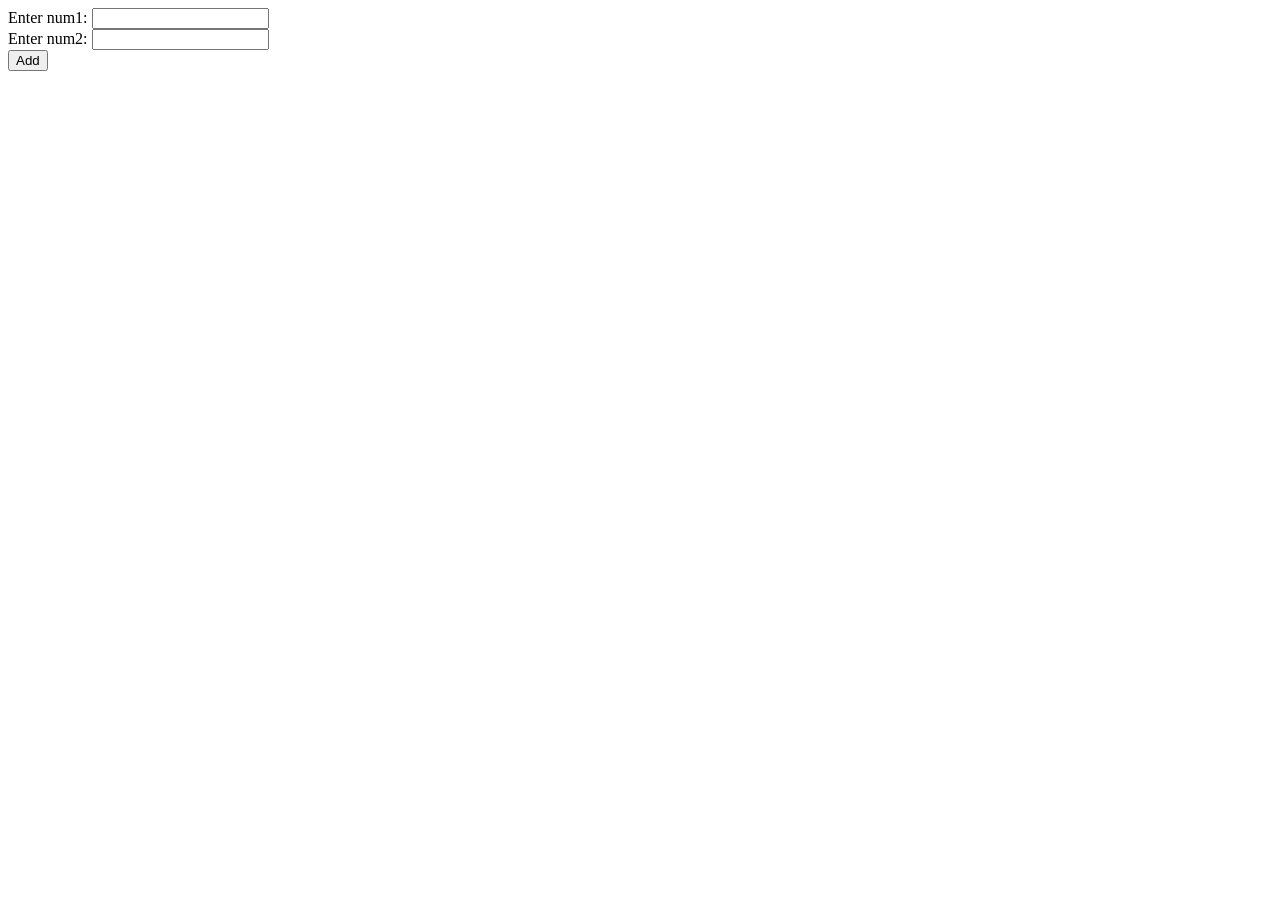
<file: AJP/test/index.html>
<!DOCTYPE html>
<html>
<head>
<meta charset="UTF-8">
<title>POST Request Example</title>
</head>
<body>
  <form action="add" method="post">
    Enter num1: <input type="text" name="num1"><br>
    Enter num2: <input type="text" name="num2"><br>
    <input type="submit" value="Add">
  </form>
</body>
</html>
</file>
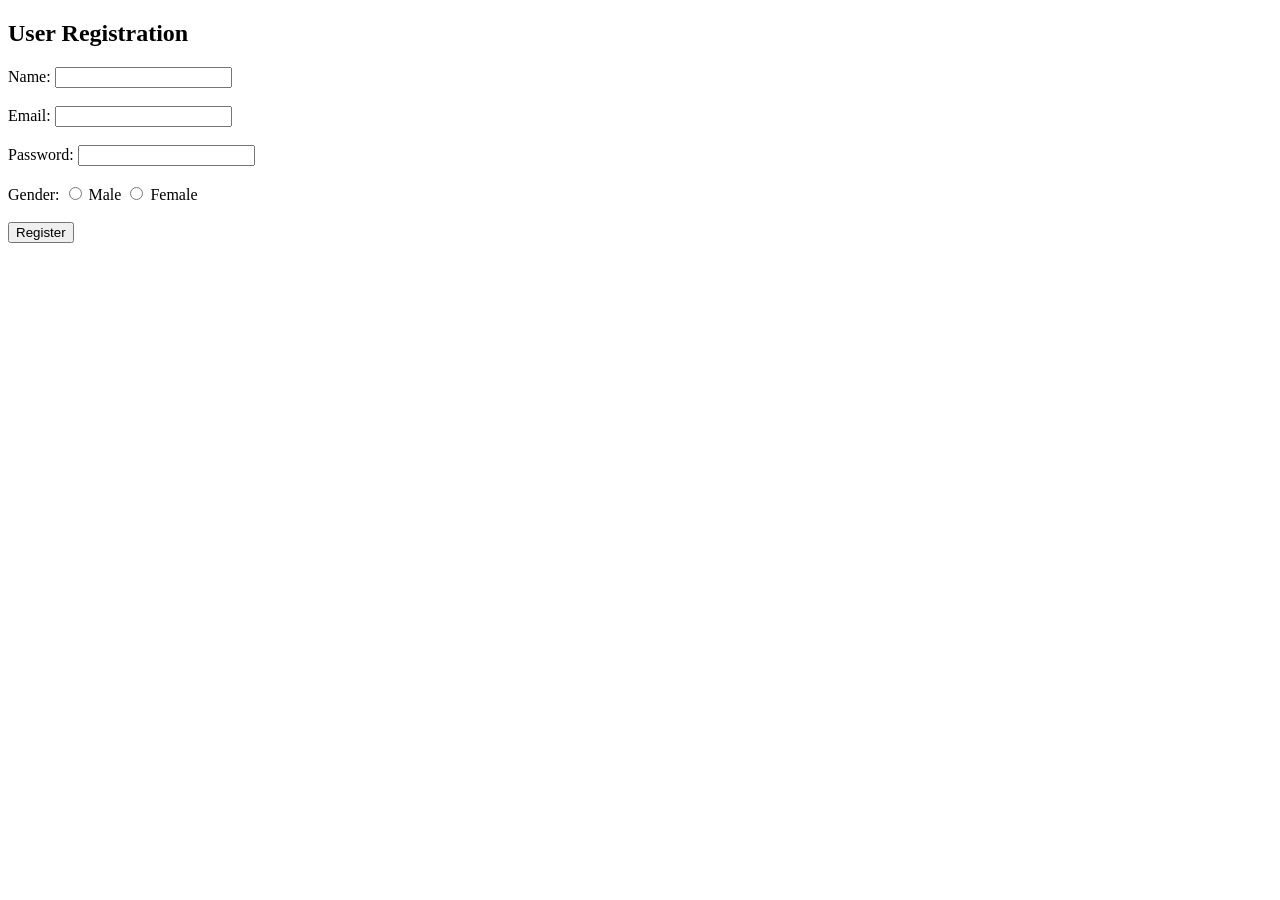
<file: AJP/AJP/http_post_get/index.html>
<!DOCTYPE html>
<html>
<head>
    <title>User Registration Form</title>
</head>
<body>
    <h2>User Registration</h2>
    <form action="register" method="post">
        Name: <input type="text" name="name"><br><br>
        Email: <input type="email" name="email"><br><br>
        Password: <input type="password" name="password"><br><br>
        Gender: 
        <input type="radio" name="gender" value="Male"> Male
        <input type="radio" name="gender" value="Female"> Female<br><br>
        <input type="submit" value="Register">
    </form>
</body>
</html>
</file>
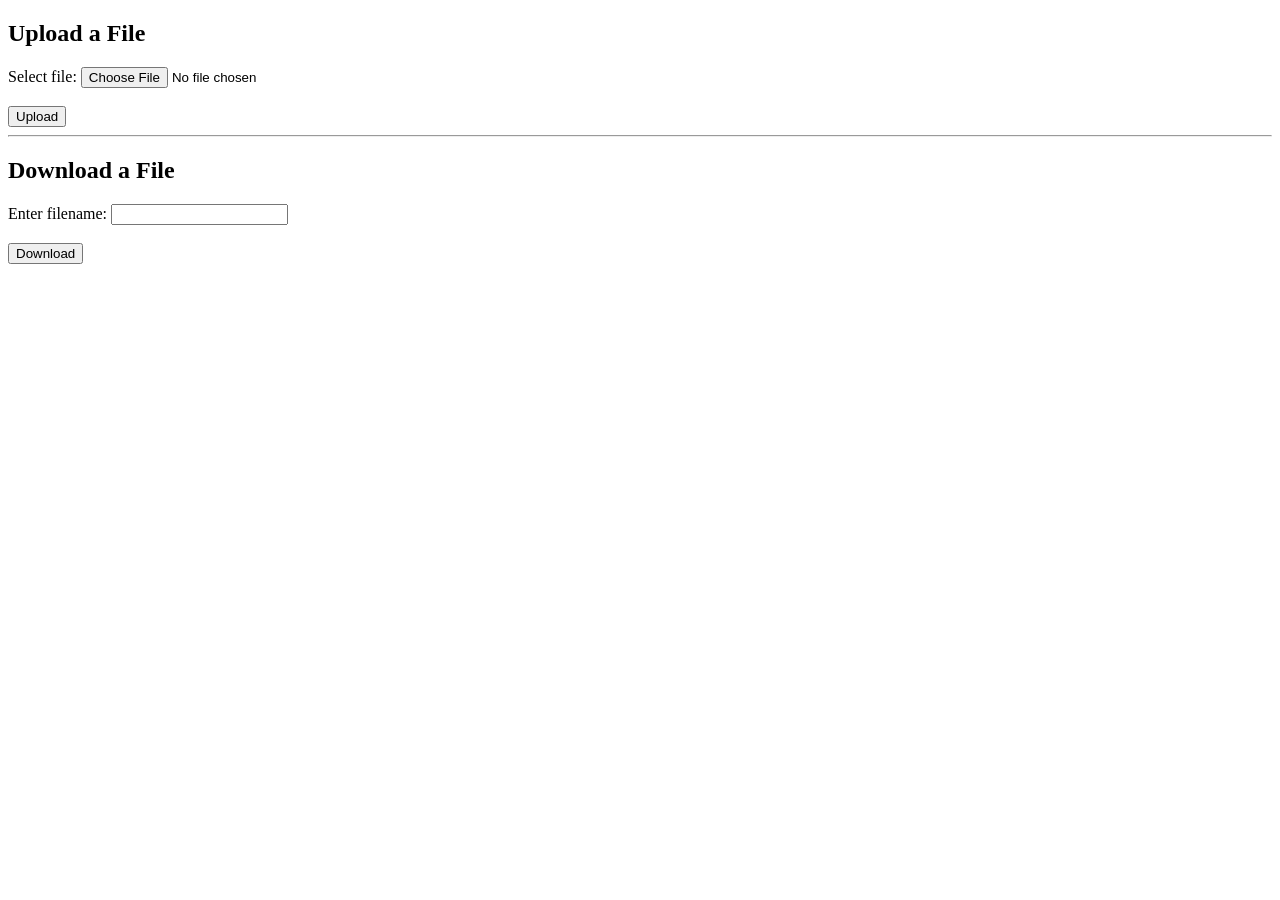
<file: AJP/AJP/dl_up_multi/upload.html>
<!DOCTYPE html>
<html>
<head>
    <title>File Upload</title>
</head>
<body>
    <h2>Upload a File</h2>
    <form action="upload" method="post" enctype="multipart/form-data">
        Select file: <input type="file" name="file"><br><br>
        <input type="submit" value="Upload">
    </form>

    <hr>

    <h2>Download a File</h2>
    <form action="download" method="get">
        Enter filename: <input type="text" name="filename"><br><br>
        <input type="submit" value="Download">
    </form>
</body>
</html>
</file>
